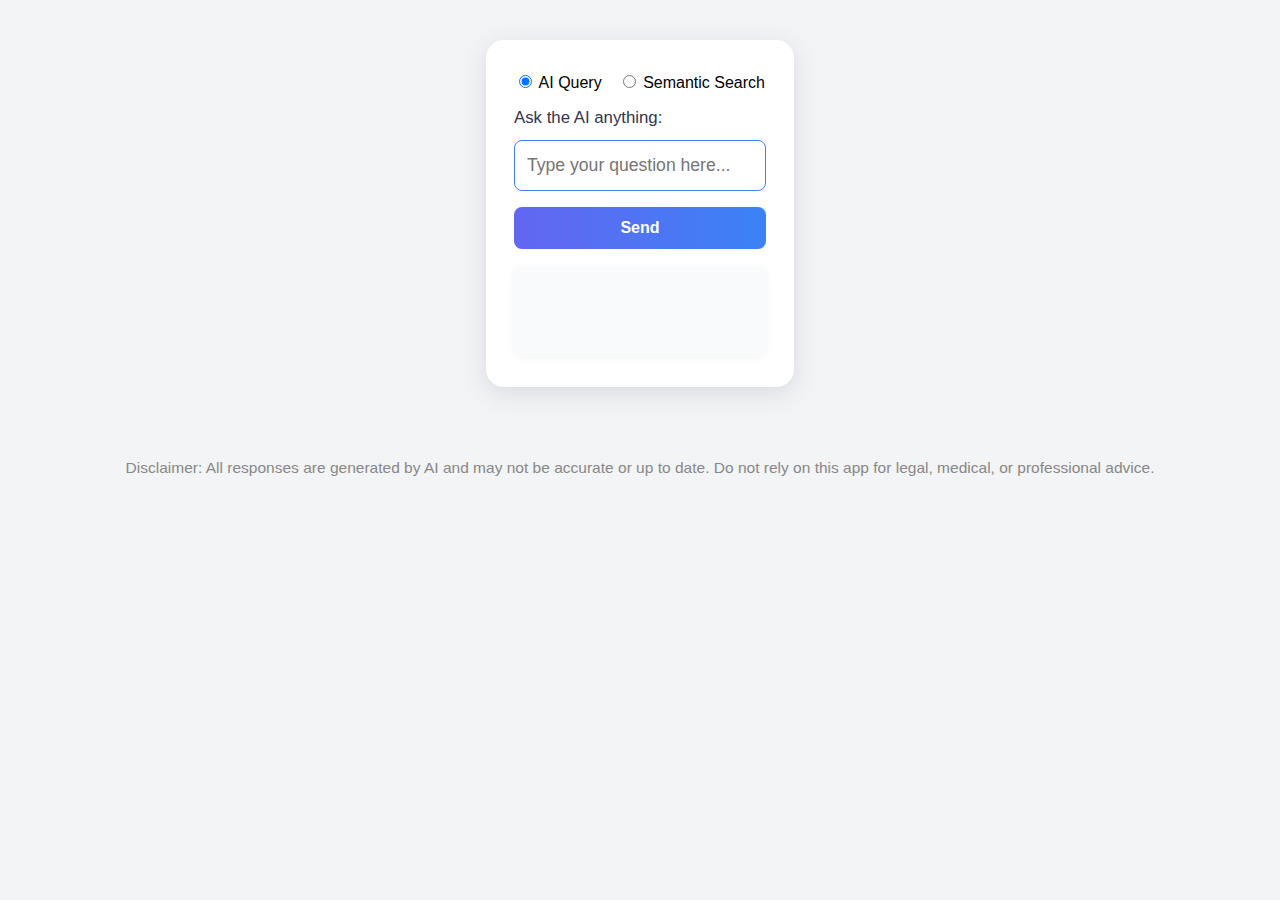
<file: templates/index.html>
<!DOCTYPE html>
<html lang="en">
<head>
  <meta charset="UTF-8">
  <title>AI Query Webapp</title>
  <style>
    body {
      background: #f3f4f6;
      font-family: 'Segoe UI', sans-serif;
      margin: 0;
      display: flex;
      flex-direction: column;
      height: 100vh;
    }
    .container {
      max-width: 500px;
      margin: 40px auto;
      background: #fff;
      border-radius: 18px;
      box-shadow: 0 6px 24px rgba(60,72,91,0.15);
      padding: 32px 28px;
      display: flex;
      flex-direction: column;
    }
    .query-label {
      margin-bottom: 12px;
      font-size: 1.05rem;
      font-weight: 500;
      color: #313552;
    }
    .query-input {
      border: 1.5px solid #d1d5db;
      border-radius: 8px;
      padding: 14px 12px;
      font-size: 1.1rem;
      transition: border-color 0.2s;
      outline: none;
      margin-bottom: 16px;
    }
    .query-input:focus {
      border-color: #3b82f6;
    }
    .send-btn {
      background: linear-gradient(90deg,#6366f1,#3b82f6);
      color: #fff;
      border: none;
      border-radius: 8px;
      padding: 12px 0;
      font-size: 1rem;
      font-weight: 600;
      cursor: pointer;
      transition: background 0.2s;
      margin-bottom: 8px;
    }
    .send-btn:hover {
      background: linear-gradient(90deg,#3b82f6,#6366f1);
    }
    .response-box {
      background: #f8fafc;
      border-radius: 8px;
      padding: 14px 12px;
      min-height: 60px;
      color: #27272a;
      margin-top: 10px;
      font-size: 1.06rem;
      line-height: 1.6;
      box-shadow: 0 2px 8px rgba(60,72,91,0.07);
      white-space: pre-wrap;
    }
  </style>
</head>
<body>
  <div class="container">
  <div style="margin-bottom: 16px; display: flex; gap: 16px;">
  <label>
    <input type="radio" name="queryMode" id="normalMode" value="normal" checked>
    AI Query
  </label>
  <label>
    <input type="radio" name="queryMode" id="semanticMode" value="semantic">
    Semantic Search
  </label>
</div>
    <div class="query-label">Ask the AI anything:</div>
    <input type="text" id="prompt" class="query-input" placeholder="Type your question here..." autofocus>
    <button class="send-btn" onclick="submitPrompt()">Send</button>
    <div id="response" class="response-box"></div>
  </div>
    <div style="
    text-align:center;
    margin-top:32px;
    color:#888;
    font-size:0.97em;
    padding-bottom:24px;">
    Disclaimer: All responses are generated by AI and may not be accurate or up to date. Do not rely on this app for legal, medical, or professional advice.
  </div>

<script>
  const chatHistory = [];

async function submitPrompt() {
  const promptInput = document.getElementById('prompt');
  const prompt = promptInput.value.trim();
  if (!prompt) return;
  promptInput.value = ""; // clear input box
  chatHistory.push({ role: "user", text: prompt });
  renderChat();

  chatHistory.push({ role: "ai", text: "Thinking..." });
  renderChat();

  // NEW: Check which radio is selected
  const isSemantic = document.getElementById('semanticMode').checked;

  let res, data;
  try {
    if (isSemantic) {
      res = await fetch('/semantic_search', {
        method: 'POST',
        headers: { 'Content-Type': 'application/json' },
        body: JSON.stringify({ query: prompt })
      });
      data = await res.json();
      chatHistory.pop();
      if (data.results && data.results.length > 0) {
        // Show all results, separated for clarity
        let results = data.results.map(r => r.text).join("\n\n---\n\n");
        chatHistory.push({ role: "ai", text: "Semantic Search Results:\n\n" + results });
      } else if (data.error) {
        chatHistory.push({ role: "ai", text: "Error: " + data.error });
      } else {
        chatHistory.push({ role: "ai", text: "No results found." });
      }
    } else {
      res = await fetch('/ask', {
        method: 'POST',
        headers: { 'Content-Type': 'application/json' },
        body: JSON.stringify({ prompt })
      });
      data = await res.json();
      chatHistory.pop();
      chatHistory.push({ role: "ai", text: data.response || data.error || "No response." });
    }
  } catch (err) {
    chatHistory.pop();
    chatHistory.push({ role: "ai", text: "An error occurred. See console." });
    console.error("submitPrompt error:", err);
  }
  renderChat();
}


  function renderChat() {
    const responseDiv = document.getElementById('response');
    responseDiv.innerHTML = chatHistory.map(msg => {
      if (msg.role === "user") {
        return `<div style="margin-bottom:8px;"><b>You:</b> ${msg.text}</div>`;
      } else {
        return `<div style="margin-bottom:12px;"><b>AI:</b> ${msg.text}</div>`;
      }
    }).join('');
    // Optional: Auto-scroll to bottom if responseDiv is scrollable
    responseDiv.scrollTop = responseDiv.scrollHeight;
  }

  // Allow pressing Enter to submit
  document.getElementById('prompt').addEventListener('keyup', function(e) {
    if (e.key === 'Enter') submitPrompt();
  });

</script>

</body>
</html>
</file>
